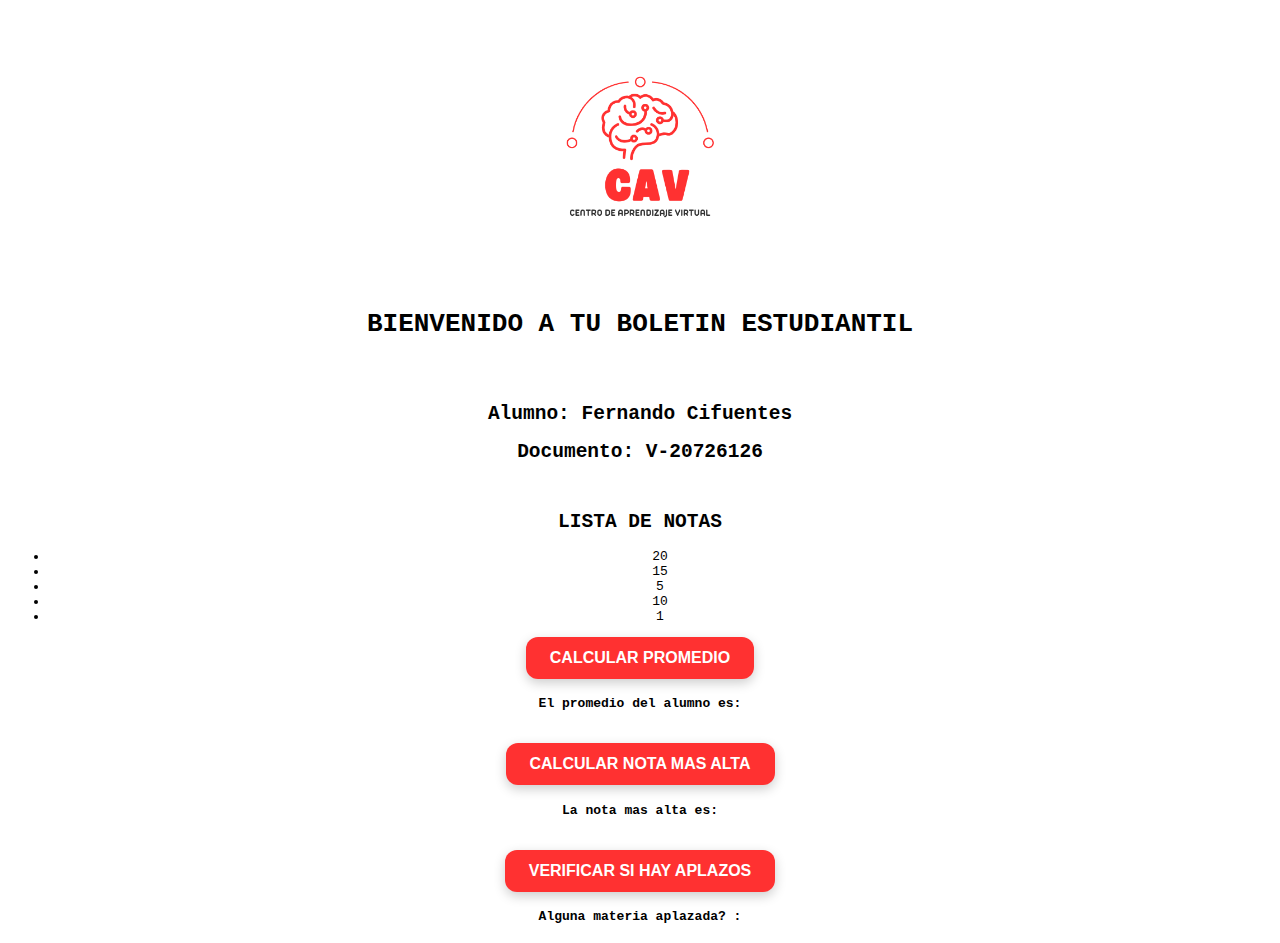
<file: index.html>
<!DOCTYPE html>
<html lang="en">
<head>
    <meta charset="UTF-8">
    <meta name="viewport" content="width=device-width, initial-scale=1.0">
    <title>Bolet-in</title>
    <link rel="stylesheet" href="MIBOLETIN.css">
    <script src="MIBOLETIN.js"></script>
</head>
<body onload="listarNotas()">
    
    <div class="logo">
    <img src="cantro.png"/>  
    <h1>BIENVENIDO A TU BOLETIN ESTUDIANTIL</h1>
</div>

    <br><br>
    <h2>Alumno: Fernando Cifuentes</h2>
    <h2>Documento: V-20726126</h2>
    <br>

    <H2>LISTA DE NOTAS</H2>
    <ul id="listaNotas"></ul>

<button onclick="calcularPromedio()">CALCULAR PROMEDIO</button> 
<br>
<h4>El promedio del alumno es: </h4>
<h3 id="promedio"></h3>
<br>
<button onclick="notaMasAlta()">CALCULAR NOTA MAS ALTA</button>
<br>
<h4>La nota mas alta es: </h4>
<h3 id="nota"></h3>
<br>
<button onclick="hayAplazo()">VERIFICAR SI HAY APLAZOS</button>
<br>
<h4>Alguna materia aplazada? :  </h4>
 <h3 id="aplazo"></h3>   
</body>
</html>
</file>
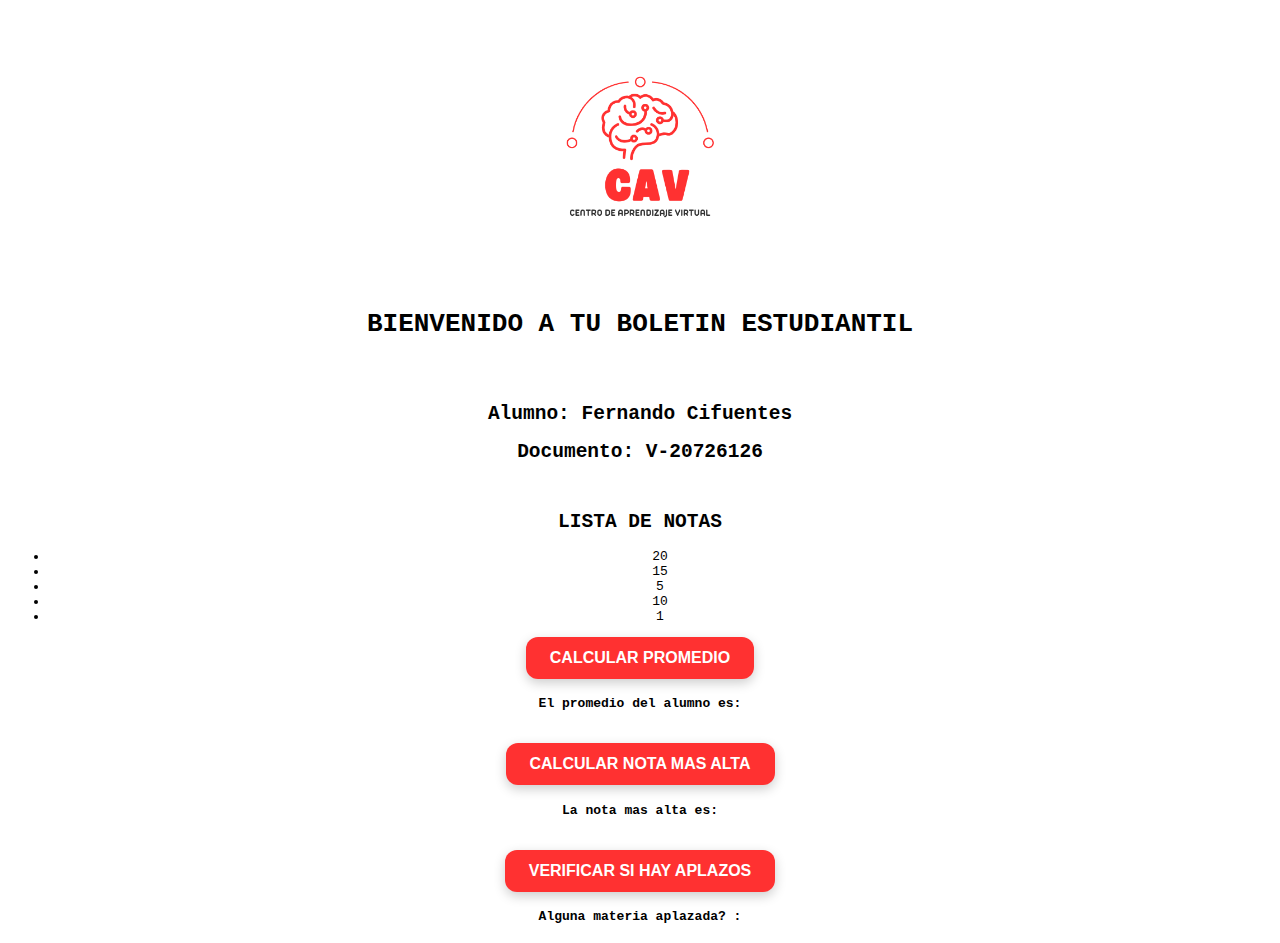
<file: MIBOLETIN.html>
<!DOCTYPE html>
<html lang="en">
<head>
    <meta charset="UTF-8">
    <meta name="viewport" content="width=device-width, initial-scale=1.0">
    <title>Bolet-in</title>
    <link rel="stylesheet" href="MIBOLETIN.css">
    <script src="MIBOLETIN.js"></script>
</head>
<body onload="listarNotas()">
    
    <div class="logo">
    <img src="cantro.png"/>  
    <h1>BIENVENIDO A TU BOLETIN ESTUDIANTIL</h1>
</div>

    <br><br>
    <h2>Alumno: Fernando Cifuentes</h2>
    <h2>Documento: V-20726126</h2>
    <br>

    <H2>LISTA DE NOTAS</H2>
    <ul id="listaNotas"></ul>

<button onclick="calcularPromedio()">CALCULAR PROMEDIO</button> 
<br>
<h4>El promedio del alumno es: </h4>
<h3 id="promedio"></h3>
<br>
<button onclick="notaMasAlta()">CALCULAR NOTA MAS ALTA</button>
<br>
<h4>La nota mas alta es: </h4>
<h3 id="nota"></h3>
<br>
<button onclick="hayAplazo()">VERIFICAR SI HAY APLAZOS</button>
<br>
<h3 id="aplazo"></h3>
<h4>Alguna materia aplazada? :  </h4>
    
</body>
</html>
</file>
<file: MIBOLETIN.css>
body{
    font-family: monospace;
    
   
   text-align: center;
   
      
     
  }

.logo {
    text-align: center;
}

.logo img {
    height: 280px;
    width: 280px;
}


button {
    background-color: #ff3131;
    color: #ffffff;
    border: none;
    padding: 0.75rem 1.5rem;
    border-radius: 12px;
    font-size: 1rem;
    font-weight: bold;
    cursor: pointer;
    transition: background-color 0.3s ease, transform 0.2s ease;
    box-shadow: 0 4px 12px rgba(0, 0, 0, 0.2);
  }
  
button:hover {
    background-color: #cc2525;
    transform: translateY(-2px);
  }
  
  button:active {
    transform: scale(0.98);
  }
  
  button:focus {
    outline: 2px solid #0e0d0a;
    outline-offset: 2px;
  }
</file>
